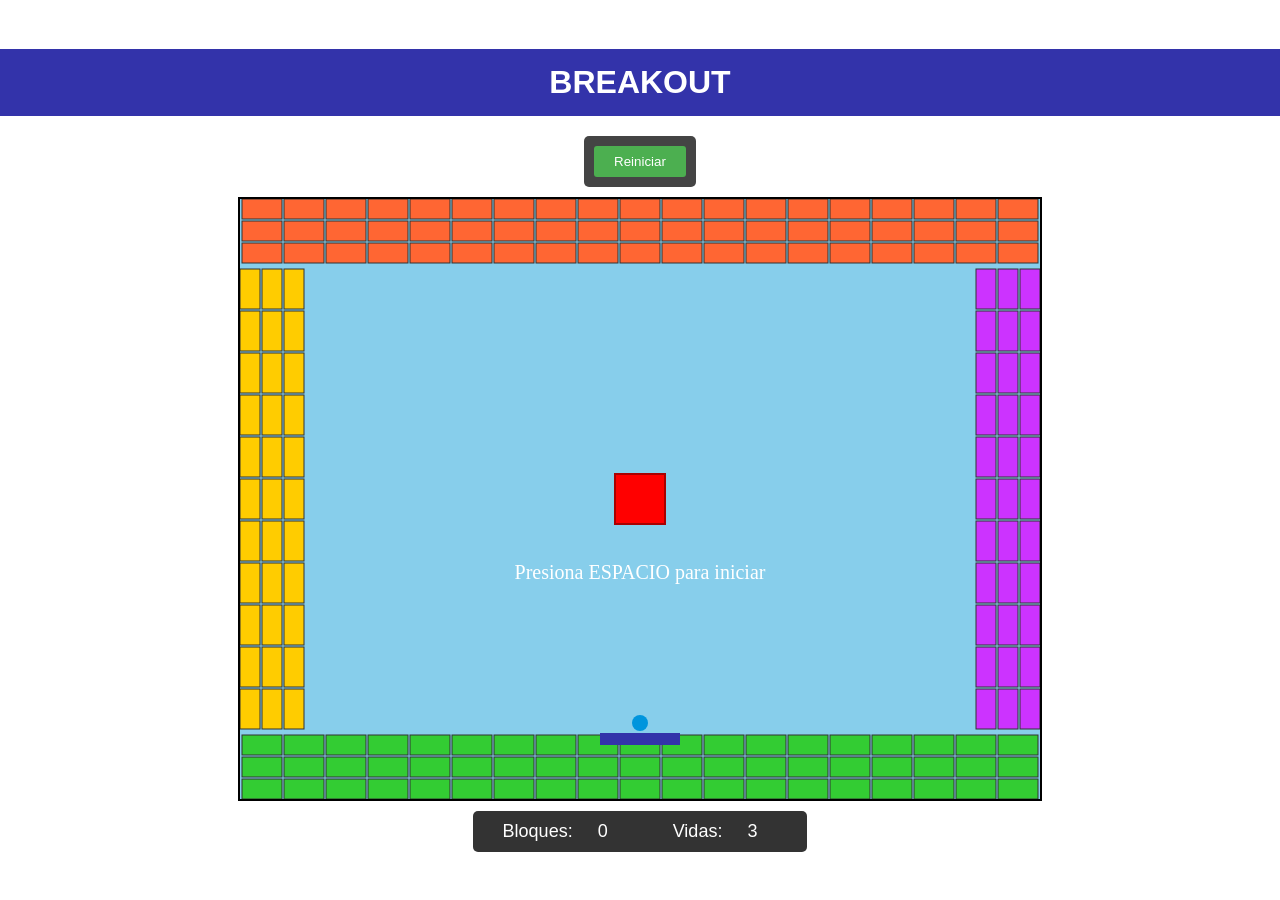
<file: Videojuegos/Breakout/index.html>
<!DOCTYPE html>
<html>
<head>
    <meta charset="UTF-8">
    <title>Breakout - TC2005B</title>
    <style>
        * {
            font-family: Verdana, Geneva, Tahoma, sans-serif;
        }
        body {
            background-color: white;
            margin: 0;
            display: flex;
            flex-direction: column;
            align-items: center;
            justify-content: center;
            min-height: 100vh;
        }
        #headerContainer {
            background-color: #3333AA;
            color: white;
            width: 100%;
            padding: 15px 0;
            text-align: center;
            margin-bottom: 20px;
        }
        h1 {
            margin: 0;
        }
        #configPanel {
            background-color: #444;
            padding: 10px;
            border-radius: 5px;
            margin-bottom: 10px;
        }
        #restartBtn {
            padding: 8px 20px;
            cursor: pointer;
            background-color: #4CAF50;
            color: white;
            border: none;
            border-radius: 3px;
        }
        #restartBtn:hover {
            background-color: #45a049;
        }
        #gameCanvas {
            border: 2px solid black;
            background-color: #87CEEB;
        }
        #infoPanel {
            background-color: #333;
            padding: 10px;
            border-radius: 5px;
            margin-top: 10px;
            font-size: 18px;
            color: white;
        }
        #infoPanel span {
            margin: 0 20px;
        }
    </style>
</head>
<body>
    <div id="headerContainer">
        <h1>BREAKOUT</h1>
    </div>
    <div id="configPanel">
        <button id="restartBtn">Reiniciar</button>
    </div>
    <canvas id="gameCanvas" width="800" height="600"></canvas>
    <div id="infoPanel">
        <span>Bloques: <span id="blocksDestroyed">0</span></span>
        <span>Vidas: <span id="lives">3</span></span>
    </div>
    <script src="game.js"></script>
</body>
</html>
</file>
